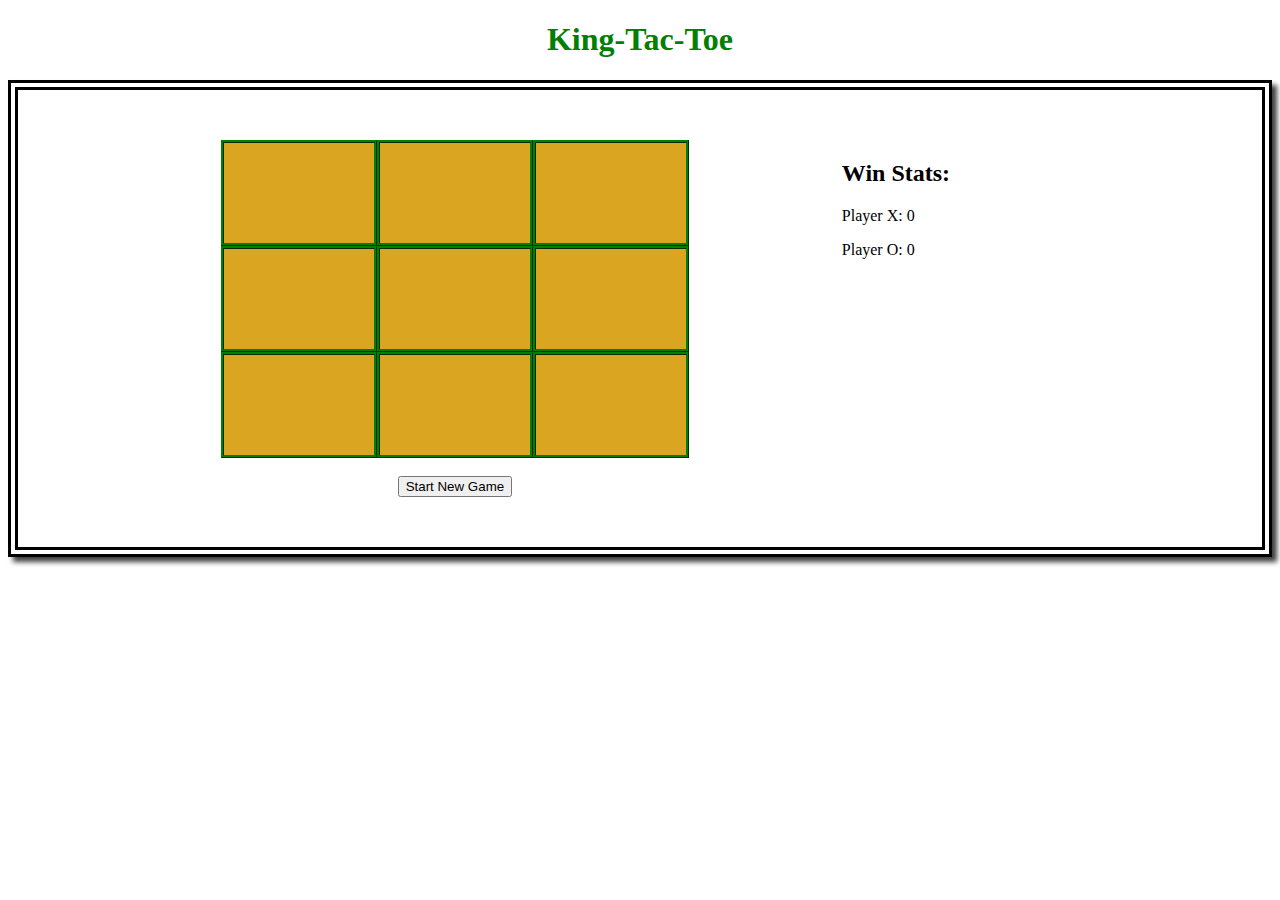
<file: index.html>
<!DOCTYPE html>
<html lang="en">
<head>
    <meta charset="UTF-8">
    <meta http-equiv="X-UA-Compatible" content="IE=edge">
    <meta name="viewport" content="width=device-width, initial-scale=1.0">
    <title>King-Tac-Toe</title>
    <link rel="stylesheet" href="tic.css" type="text/css">
</head>
<body>
    <h1>King-Tac-Toe</h1>
    <div class="wrapper">
    

    <div class="game">
        <div class="row" id="uno">
            <div class="pos one"></div>
            <div class="pos two"></div>
            <div class="pos three"></div>
        </div>

        <div class="row" id="dos">
            <div class="pos one"></div>
            <div class="pos two"></div>
            <div class="pos three"></div>
        </div>

        <div class="row" id="tres">
            <div class="pos one"></div>
            <div class="pos two"></div>
            <div class="pos three"></div>
        </div> 
        <br>
        <div>
            <button id="reset">Start New Game</button>
        </div>
    </div> 

    <div class="stats">
        <h2>Win Stats:</h2>
        <p id="Xscore">Player X: 0</p>
        <p id="Oscore">Player O: 0</p>
    </div>
   </div>

   <h1 class="winner"></h1>

   <audio id="horn"><source src="horn.mp3" type="audio/mpeg"></audio>

    <script src="tic.js"></script>
    
</body>
</html>
</file>
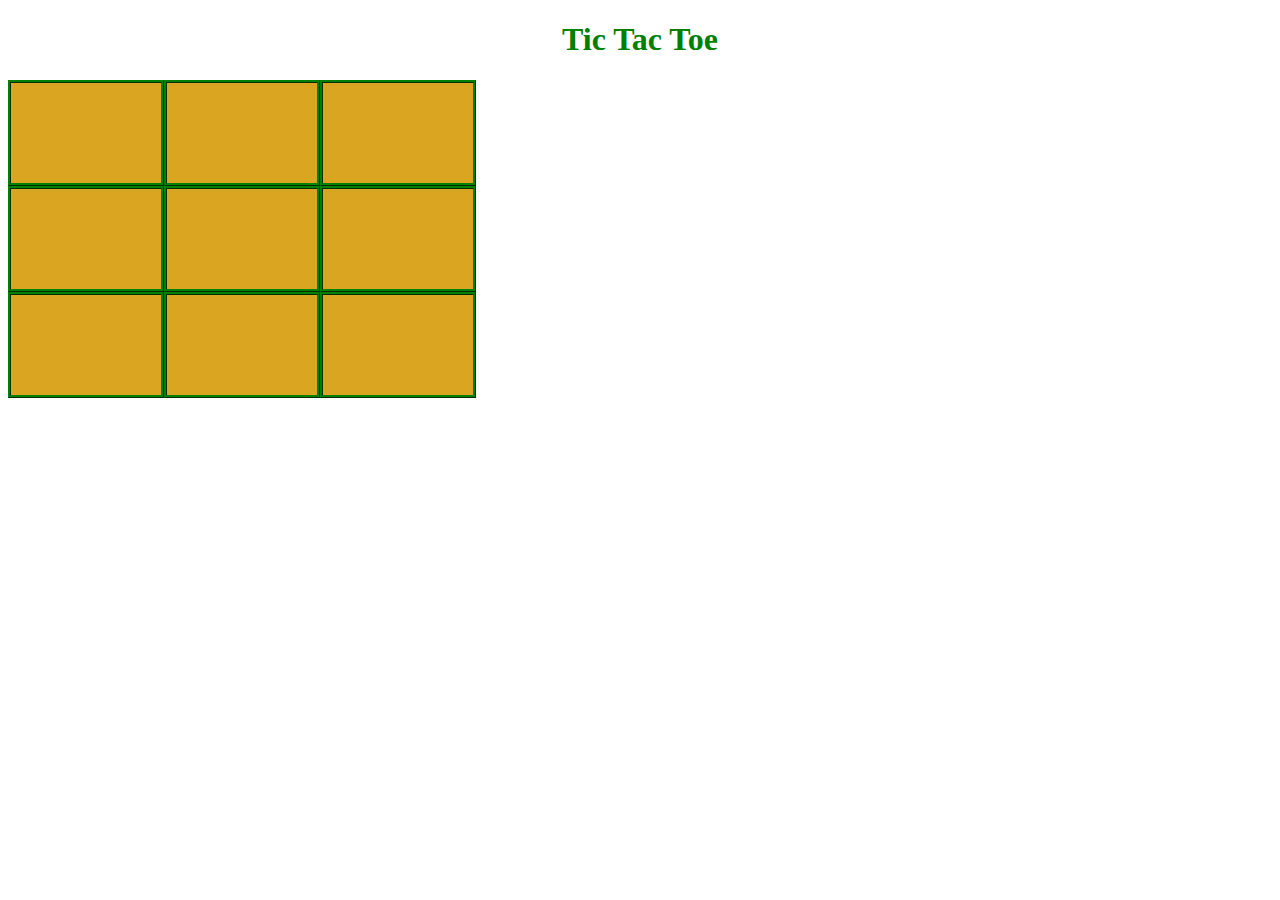
<file: tic.html>
<!DOCTYPE html>
<html lang="en">
<head>
    <meta charset="UTF-8">
    <meta http-equiv="X-UA-Compatible" content="IE=edge">
    <meta name="viewport" content="width=device-width, initial-scale=1.0">
    <title>Tic Tac Toe</title>
    <link rel="stylesheet" href="tic.css" type="text/css">
</head>
<body>
    <h1>Tic Tac Toe</h1>

    <div class="container">
        <div class="row">
            <div class="pos one"></div>
            <div class="pos two"></div>
            <div class="pos three"></div>
        </div>

        <div class="row">
            <div class="pos one"></div>
            <div class="pos two"></div>
            <div class="pos three"></div>
        </div>

        <div class="row">
            <div class="pos one"></div>
            <div class="pos two"></div>
            <div class="pos three"></div>
        </div>
    </div>

    <script src="tic.js"></script>
    
</body>
</html>
</file>
<file: tic.css>
h1 {
    display: flex;
    justify-content: center;
    color: green;
}

.wrapper {
    display: flex;
    justify-content: space-evenly;
    border-style: double;
    border-width: 10px;
    box-shadow: 5px 5px 5px 0px rgba(0, 0, 0, 0.75);
    padding: 50px;
}

.game {
    display: flex;
    flex-direction: column;
    width: 250px;
    align-items: center;
    color: indigo;
}

.pos {
    display: flex;
    border-style: ridge;
    border-color: green;
    height: 100px;
    width: 150px;
    font-size: 50px;
    justify-content: center;
    align-items: center;
    background-color: goldenrod;
}

.row {
    display: flex;
    /* justify-content: space-around; */
}

#uno.row {
    border-top: none;
}

.pos .three {
    border-right: none;
}
</file>
